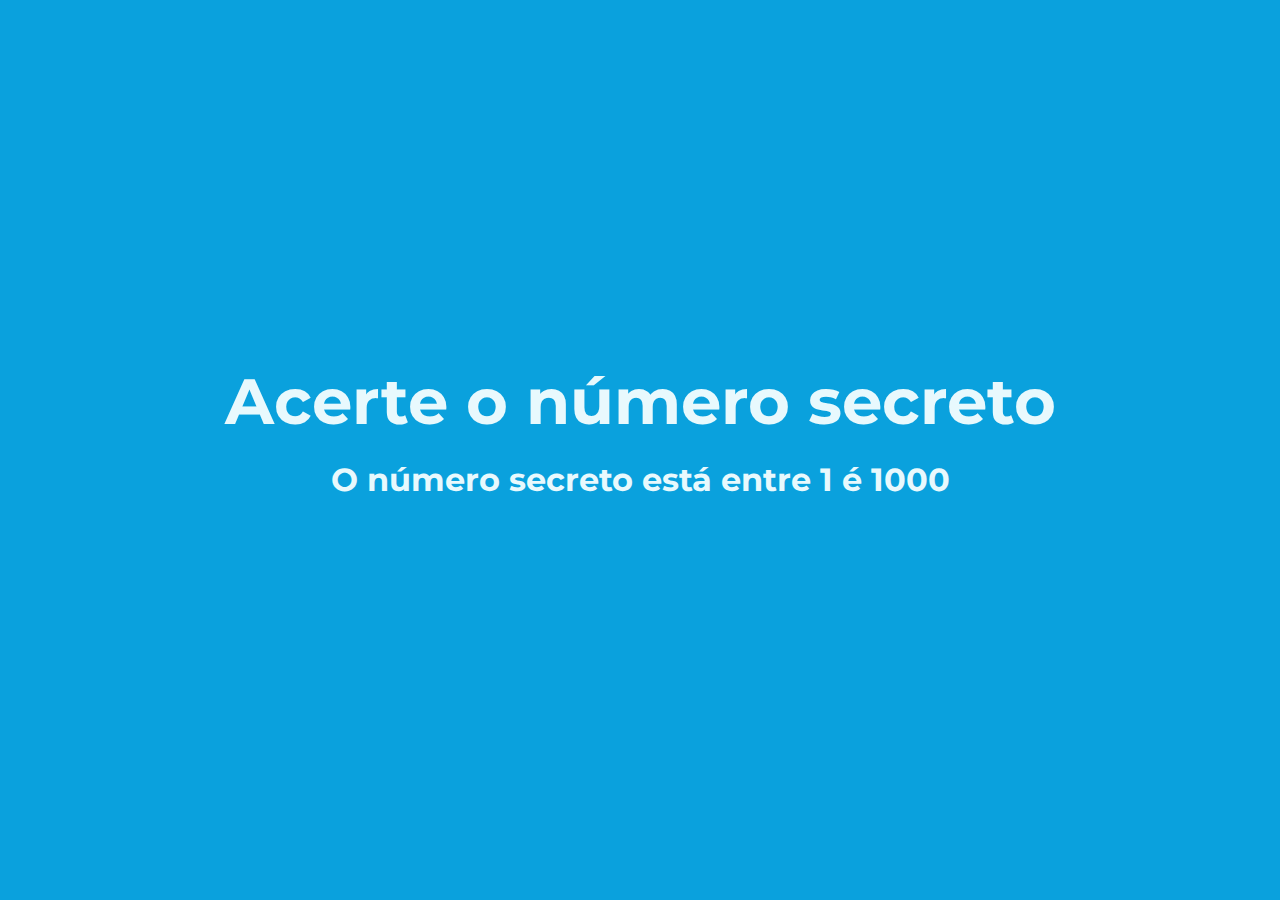
<file: main.html>
<!DOCTYPE html>
<html lang="pt-br">

<head>
   <meta charset="UTF-8">
   <meta http-equiv="X-UA-Compatible" content="IE=edge">
   <meta name="viewport" content="width=device-width, initial-scale=1.0">
   <link rel="stylesheet" href="https://cdnjs.cloudflare.com/ajax/libs/font-awesome/6.4.0/css/all.min.css" integrity="sha512-iecdLmaskl7CVkqkXNQ/ZH/XLlvWZOJyj7Yy7tcenmpD1ypASozpmT/E0iPtmFIB46ZmdtAc9eNBvH0H/ZpiBw==" crossorigin="anonymous" referrerpolicy="no-referrer" />
   <link rel="stylesheet" href="main.css">
   <title>Reconcimento de voz</title>
</head>

<body>
   <main>
      <h1>Acerte o número secreto</h1>

      <h3>
         O número secreto está entre <span id="menor-valor">0</span> é <span id="maior-valor">100</span>
      </h3>

      <div id="chute" class="mensagem">

      </div>
   </main>

   <script src="app/RaffleNumber.js"></script>
   <script src="app/VoiceRecognition.js"></script>
   <script src="app/validation.js"></script>
</body>

</html>
</file>
<file: main.css>
@import url('https://fonts.googleapis.com/css2?family=Montserrat:wght@400;500;700&display=swap');

* {
   margin: 0;
   padding: 0;
   box-sizing: border-box;
   list-style: none;
   outline: 0;
}

:root {
   font-family: 'Montserrat', sans-serif;
   --bg-color: #0AA1DD;
   --primary-color: #E8F9FD;
}

body {
   background: var(--bg-color);
   color: var(--primary-color);
   min-height: 100vh;
   font-size: 500;

   display: flex;
   align-items: center;
   justify-content: center;
   text-align: center;
   margin: 0;
}

h1 {
   font-size: 4em;
}

h2 {
   font-size: 4em;
}

h3 {
   font-size: 2em;
   margin-top: 20px;
}

.mensagem {
   font-size: 1.5em;
   margin-top: 40px;
}

.box {
   border: 2px solid var(--primary-color);
   display: inline-block;
   font-size: 2em;
   padding: 10px;
   margin: 20px;
}

.btn-jogar {
   padding: 8px 15px;
   border: 0;
   background-color: var(--primary-color);
   border-radius: 5px;
   margin-top: 20px;
}
</file>
